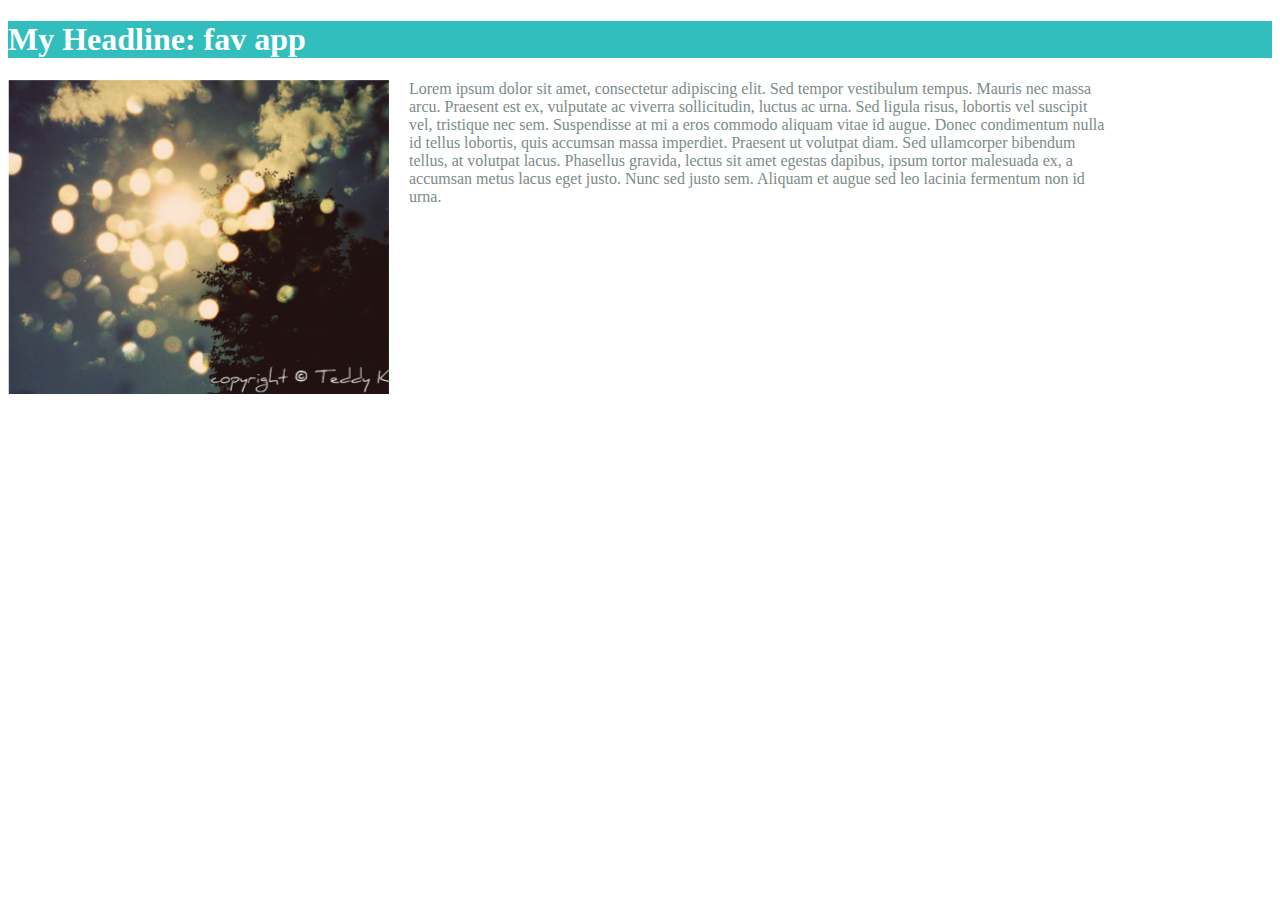
<file: toplist/index.html>
<!DOCTYPE html>

<html lang="en">
<head>
    <meta charset="utf-8">
    <title>Portfolio</title>

    <!-- custom style sheet -->
    <link rel="stylesheet" type="text/css" href="style.css">
</head>

<body>
    <h1 class="title">My Headline: fav app</h1>
    <div class="app">
        <div class="screenshot">
            <img src="images/app.png" alt="an image">
        </div>
        <div class="description">Lorem ipsum dolor sit amet, consectetur adipiscing elit. Sed tempor vestibulum tempus. Mauris nec massa arcu. Praesent est ex, vulputate ac viverra sollicitudin, luctus ac urna. Sed ligula risus, lobortis vel suscipit vel, tristique nec sem. Suspendisse at mi a eros commodo aliquam vitae id augue. Donec condimentum nulla id tellus lobortis, quis accumsan massa imperdiet. Praesent ut volutpat diam. Sed ullamcorper bibendum tellus, at volutpat lacus. Phasellus gravida, lectus sit amet egestas dapibus, ipsum tortor malesuada ex, a accumsan metus lacus eget justo. Nunc sed justo sem. Aliquam et augue sed leo lacinia fermentum non id urna.
        </div>
    </div>
</body>
</html>
</file>
<file: toplist/style.css>
*{
    -webkit-box-sizing: border-box;
    -moz-box-sizing: border-box;
    -ms-box-sizing: border-box;
    box-sizing: border-box;
}

.title {
    background-color: #33bebe;
    color: #ffffff;
}

.app {
    display: -webkit-flex;
    display: flex;
}

.screenshot {
    max-width: 460px;
}

.description {
    max-width: 705px;
    margin-left: 20px;
    color: #7c8b88
}
</file>
